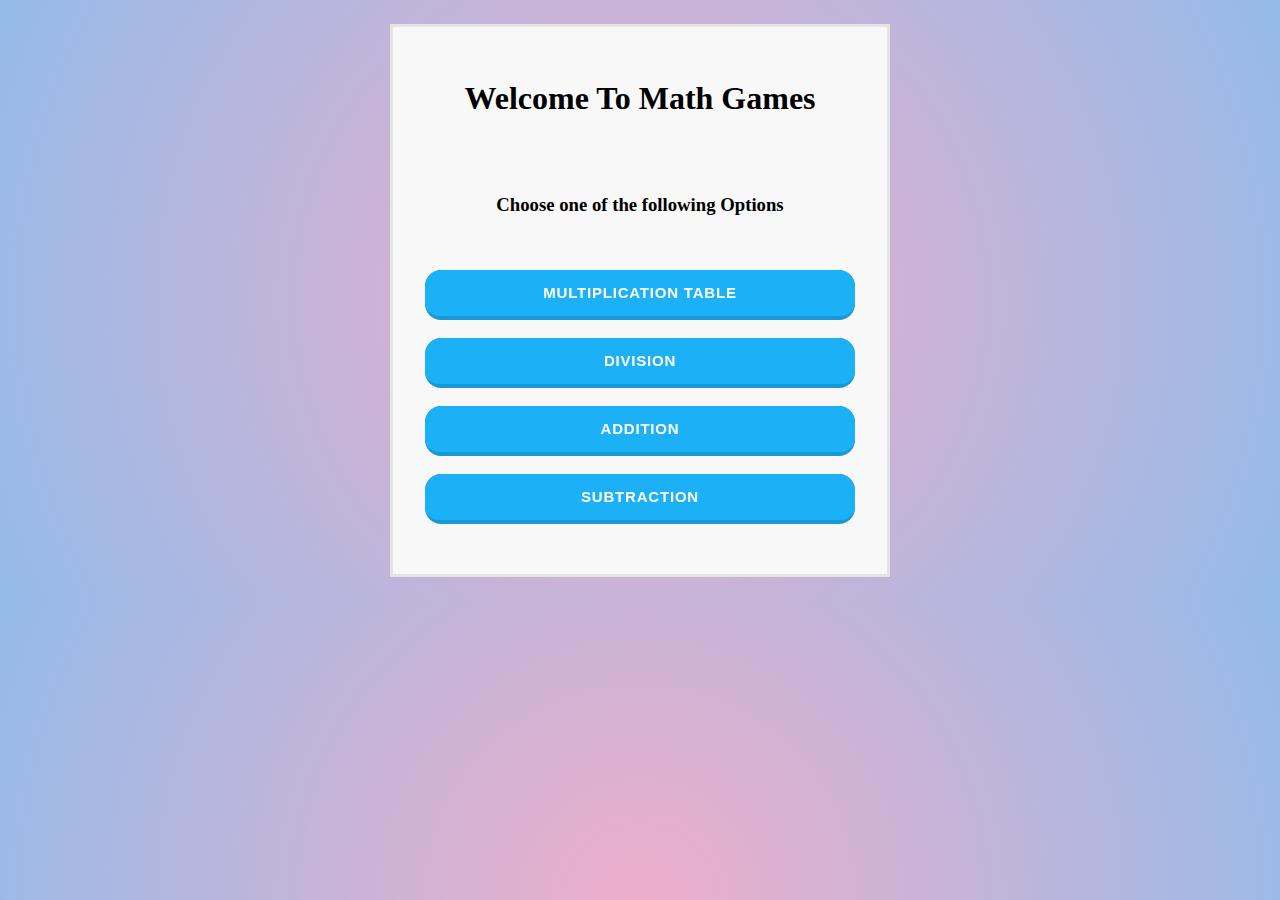
<file: index.html>
<!DOCTYPE html>
<html lang="en">
    <head>
        <meta charset="UTF-8">
        <meta name="viewport" content="width=device-width, initial-scale=1.0">
        <link rel="stylesheet" href="style.css">
        <link rel="shortcut icon" type="image/png" href="favicon.ico"/> 
        <title>Math Games</title>
    </head>

    <body>
        <div class="innerContainer">
            <h1 >Welcome To Math Games</h1>
            <br><br>
            <h3>Choose one of the following Options</h3>
            <br><br>
            <button class="button-19" onclick="location.href = 'multiplicationTable.html'">Multiplication Table</button>
            <br><br>
            <button  class="button-19" onclick="location.href = 'division.html'">Division</button>
            <br><br>
            <button  class="button-19" onclick="location.href = 'addition.html'">Addition</button>
            <br><br>
            <button  class="button-19" onclick="location.href = 'subtraction.html'">Subtraction</button>
            <br><br>
        </div>
    </body>

</html>
</file>
<file: style.css>
.innerContainer {
  text-align: center;
}

/* Image */

.container img {
  object-fit: contain;
/* or
  object-fit: cover; */
} 

#numOfQuestion{
  width: 50px;
}

#answerinput{
  height: 40px;
}


/* CSS */
.button-19 {
  appearance: button;
  background-color: #1899D6;
  border: solid transparent;
  border-radius: 16px;
  border-width: 0 0 4px;
  box-sizing: border-box;
  color: #FFFFFF;
  cursor: pointer;
  display: inline-block;
  font-family: din-round,sans-serif;
  font-size: 15px;
  font-weight: 700;
  letter-spacing: .8px;
  line-height: 20px;
  margin: 0;
  outline: none;
  overflow: visible;
  padding: 13px 16px;
  text-align: center;
  text-transform: uppercase;
  touch-action: manipulation;
  transform: translateZ(0);
  transition: filter .2s;
  user-select: none;
  -webkit-user-select: none;
  vertical-align: middle;
  white-space: nowrap;
  width: 100%;
}

.button-19:after {
  background-clip: padding-box;
  background-color: #1CB0F6;
  border: solid transparent;
  border-radius: 16px;
  border-width: 0 0 4px;
  bottom: -4px;
  content: "";
  left: 0;
  position: absolute;
  right: 0;
  top: 0;
  z-index: -1;
}

.button-19:main,
.button-19:focus {
  user-select: auto;
}

.button-19:hover:not(:disabled) {
  filter: brightness(1.1);
  -webkit-filter: brightness(1.1);
}

.button-19:disabled {
  cursor: auto;
}

.button-19:active {
  border-width: 4px 0 0;
  background: none;
}

/* CSS */
.button-42 {
  background-color: initial;
  background-image: linear-gradient(-180deg, #FF7E31, #E62C03);
  border-radius: 6px;
  box-shadow: rgba(0, 0, 0, 0.1) 0 2px 4px;
  color: #FFFFFF;
  cursor: pointer;
  display: inline-block;
  font-family: Inter,-apple-system,system-ui,Roboto,"Helvetica Neue",Arial,sans-serif;
  height: 40px;
  line-height: 40px;
  outline: 0;
  overflow: hidden;
  padding: 0 20px;
  pointer-events: auto;
  position: relative;
  text-align: center;
  touch-action: manipulation;
  user-select: none;
  -webkit-user-select: none;
  vertical-align: top;
  white-space: nowrap;
  width: 100%;
  z-index: 9;
  border: 0;
  transition: box-shadow .2s;
}

.button-42:hover {
  box-shadow: rgba(253, 76, 0, 0.5) 0 3px 8px;
}

/* CSS */
.button-62 {
  background: linear-gradient(to bottom right, #EF4765, #FF9A5A);
  border: 0;
  border-radius: 12px;
  color: #FFFFFF;
  cursor: pointer;
  display: inline-block;
  font-family: -apple-system,system-ui,"Segoe UI",Roboto,Helvetica,Arial,sans-serif;
  font-size: 16px;
  font-weight: 500;
  line-height: 2.5;
  outline: transparent;
  padding: 0 1rem;
  text-align: center;
  text-decoration: none;
  transition: box-shadow .2s ease-in-out;
  user-select: none;
  -webkit-user-select: none;
  touch-action: manipulation;
  white-space: nowrap;
}

.button-62:not([disabled]):focus {
  box-shadow: 0 0 .25rem rgba(0, 0, 0, 0.5), -.125rem -.125rem 1rem rgba(239, 71, 101, 0.5), .125rem .125rem 1rem rgba(255, 154, 90, 0.5);
}

.button-62:not([disabled]):hover {
  box-shadow: 0 0 .25rem rgba(0, 0, 0, 0.5), -.125rem -.125rem 1rem rgba(239, 71, 101, 0.5), .125rem .125rem 1rem rgba(255, 154, 90, 0.5);
}

/* for title */




/* ------- Helper Styles -------------*/
*,
*:before,
*:after {
  -moz-box-sizing: border-box;
  -webkit-box-sizing: border-box;
  box-sizing: border-box;
}
/* body {
  background: #eee;
} */
/* Body */
body {
  background: rgb(238,174,202);
  background: radial-gradient(circle, rgba(238,174,202,1) 0%, rgba(148,187,233,1) 100%);
}
div {
  position: relative;
  background: #f8f8f8;
  width: 90%;
  max-width: 500px;
  padding: 2em;
  margin: 1.5em auto;
  border: 3px solid rgba(0, 0, 0, 0.08);
  text-align: center;
}

h1:before,
h1:after {
  background-color: #c50000;
}
</file>
